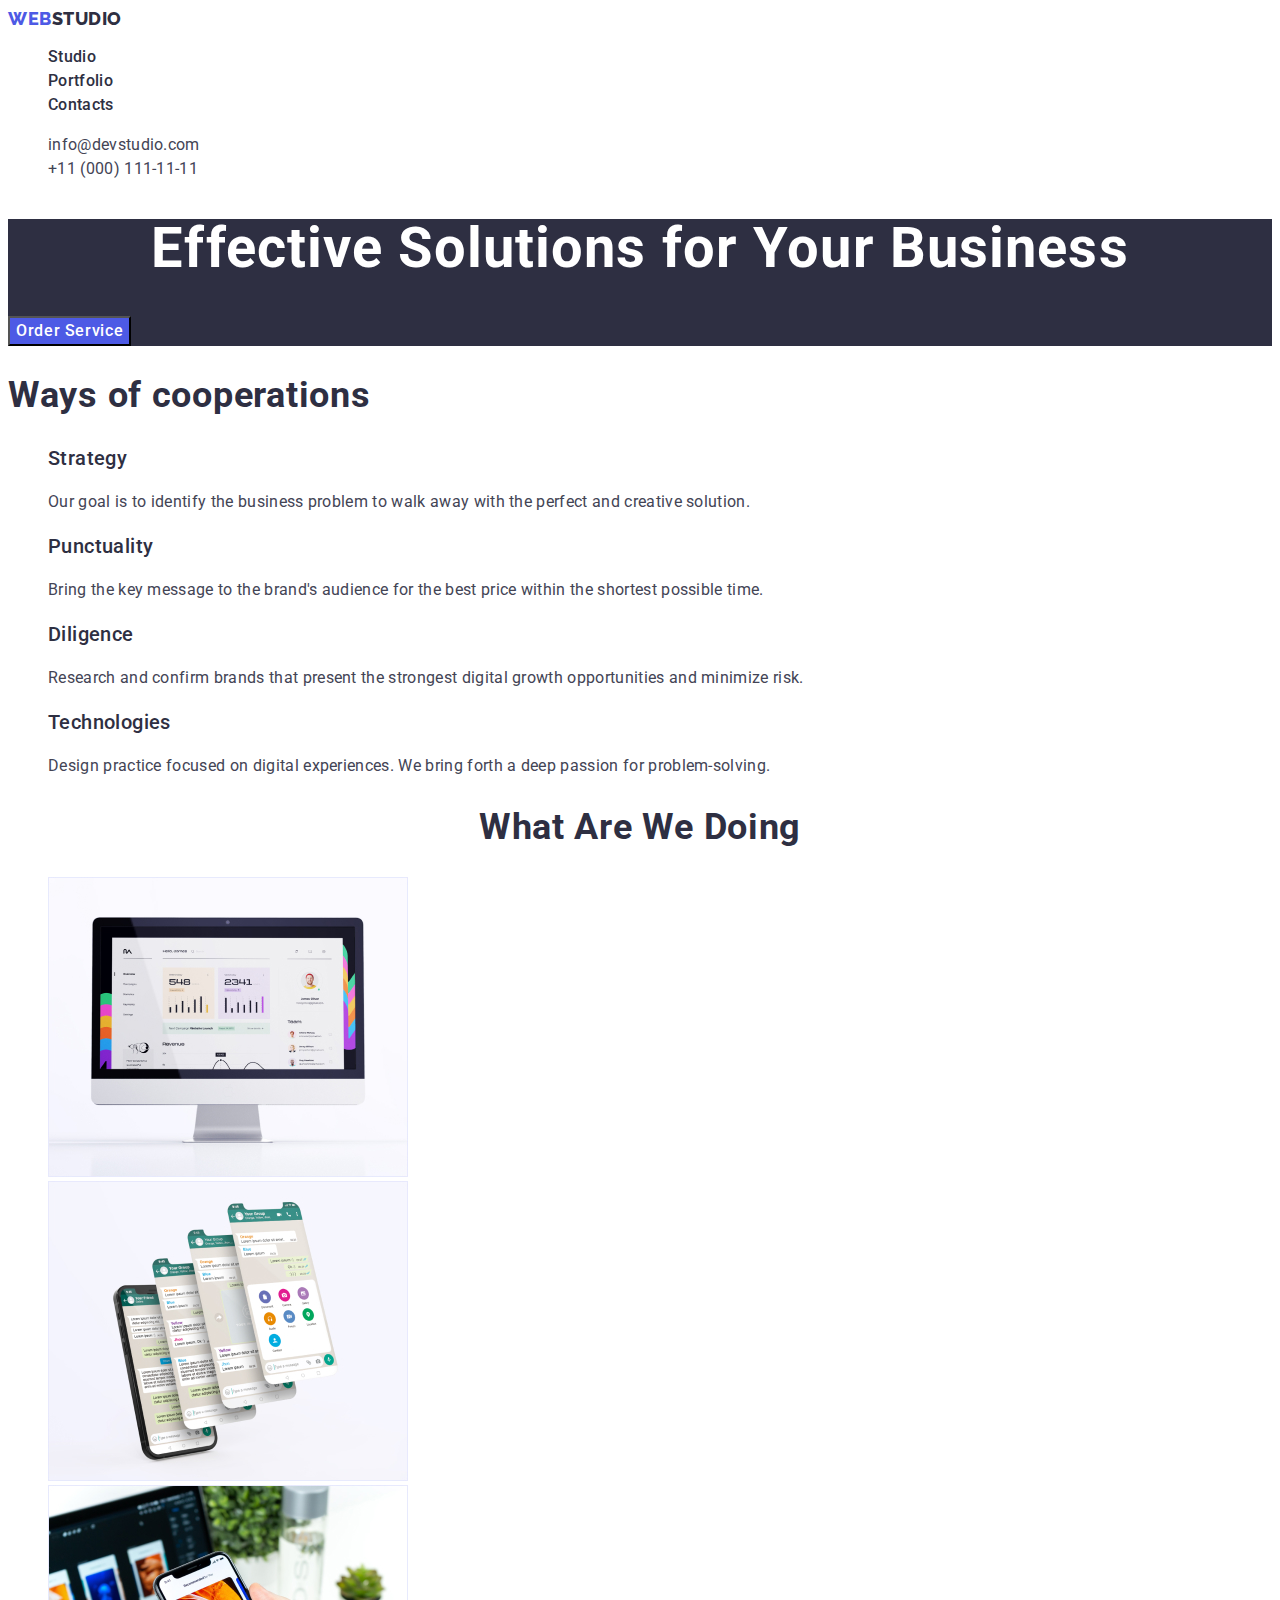
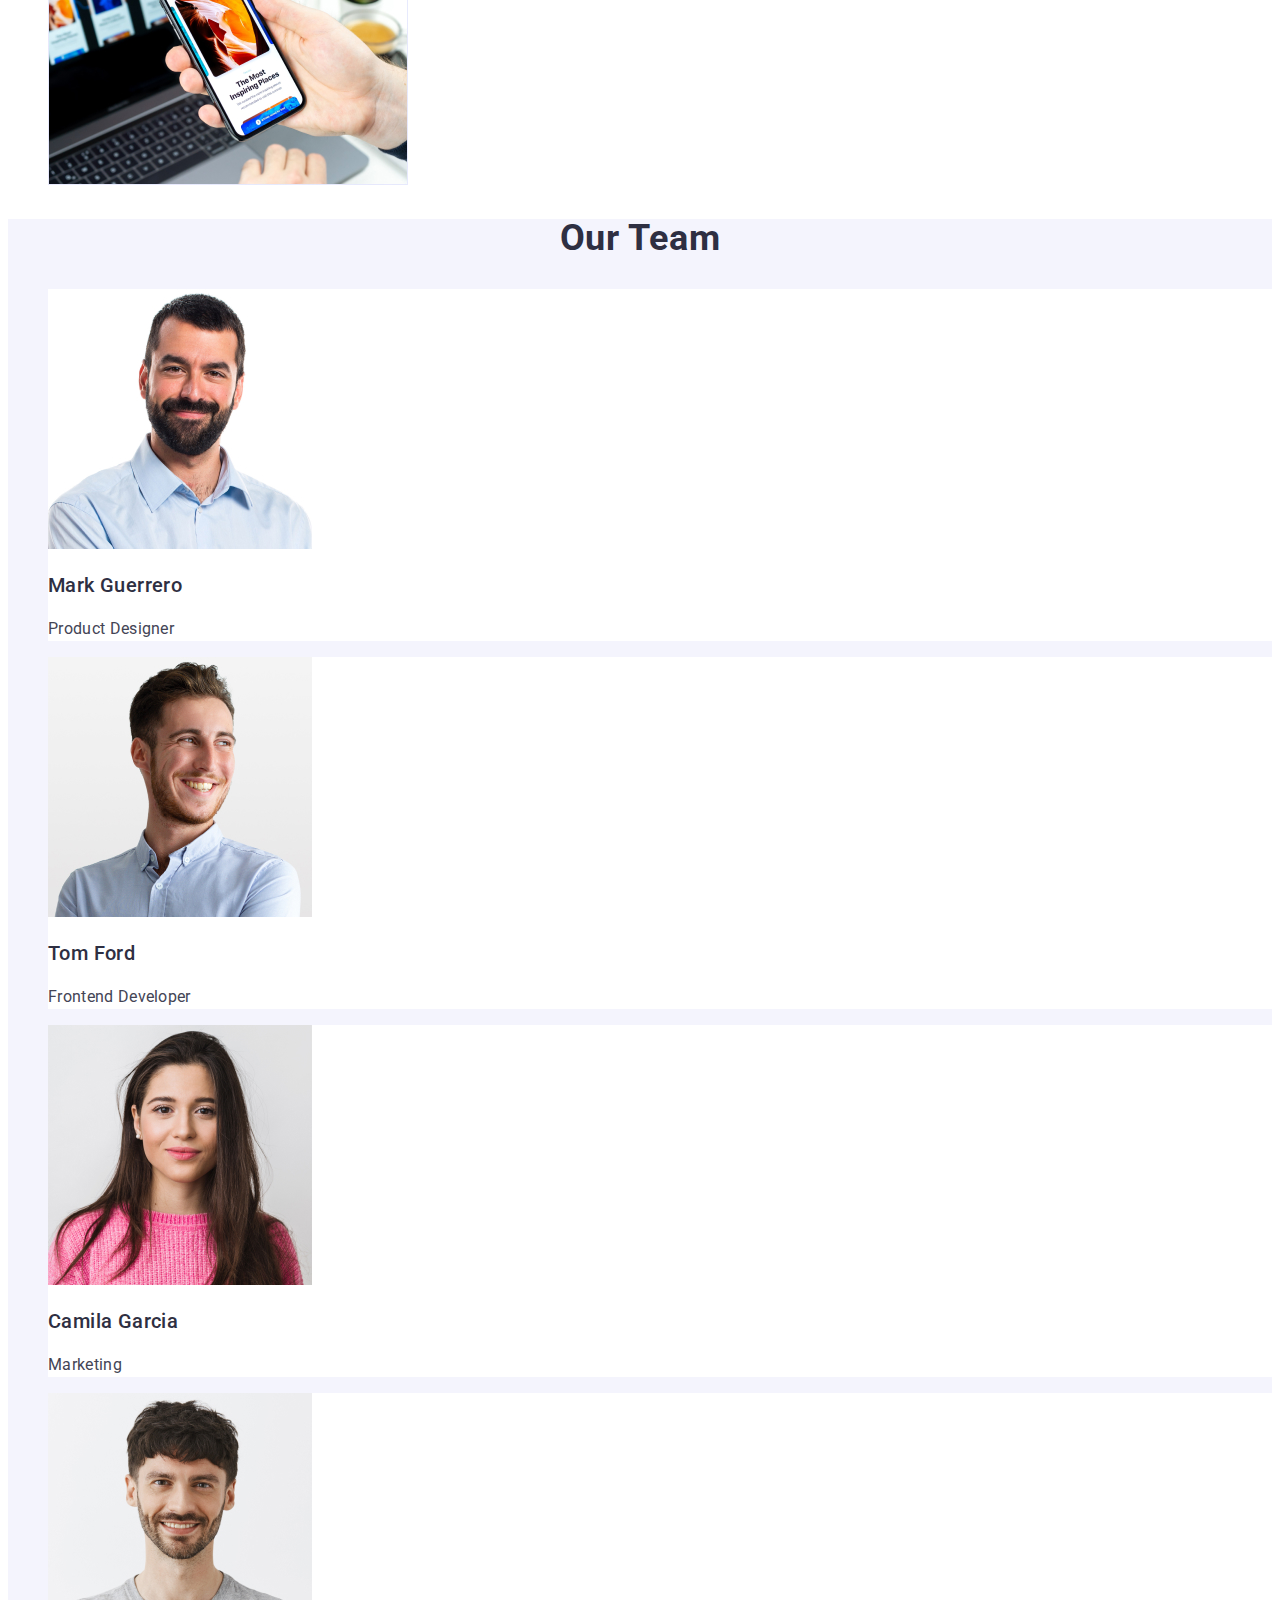
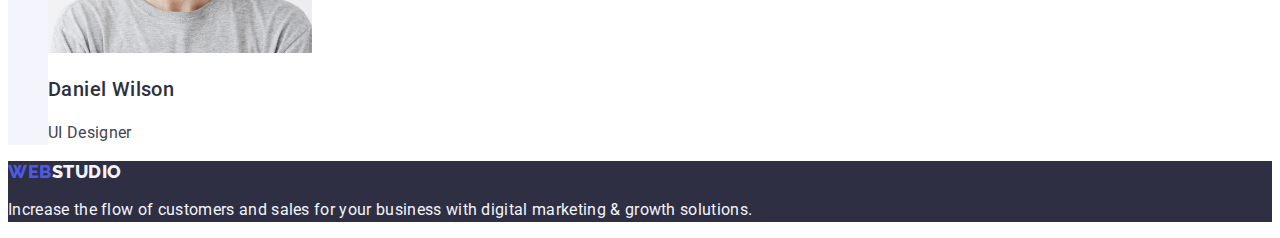
<file: index.html>
<!DOCTYPE html>
<html lang="en">
  <head>
    <meta charset="UTF-8" />
    <meta name="viewport" content="width=device-width, initial-scale=1.0" />

    <link rel="preconnect" href="https://fonts.googleapis.com" />
    <link rel="preconnect" href="https://fonts.gstatic.com" crossorigin />
    <link
      href="https://fonts.googleapis.com/css2?family=Raleway:wght@800&family=Roboto:wght@400;500;700;900&display=swap"
      rel="stylesheet"
    />
    <link rel="stylesheet" href="./css/style.css" />

    <title>WEBSTUDIO</title>
  </head>
  <body>
    <header>
      <nav>
        <!--Logo-->
        <a class="logo link" href="./index.html">
          Web<span class="logo-web">Studio</span></a
        >
        <!--Panel Navigation-->
        <ul class="navigation-panel list">
          <li><a class="nav-link link" href="./index.html">Studio</a></li>
          <li><a class="nav-link link" href="./portfolio.html">Portfolio</a></li>
          <li><a class="nav-link link" href="">Contacts</a></li>
        </ul>
      </nav>

      <address class="adress">
        <ul class="contact-information list">
          <li>
            <a class="contact-link link" href="mailto:info@devstudio.com"
              >info@devstudio.com</a
            >
          </li>
          <li>
            <a class="contact-link link" href="tel:+110001111111"
              >+11 (000) 111-11-11</a
            >
          </li>
        </ul>
      </address>
    </header>

    <main>
      <!--Baner-->
      <section class="banner">
        <h1 class="text-banner">Effective Solutions for Your Business</h1>
        <button type="button" class="order-service-button">
          Order Service
        </button>
      </section>
      <!--Преимущества-->
      <section class="advantages">
        <h2 class="advantages-header">Ways of cooperations</h2>
        <ul class="list-advantages list">
          <li>
            <h3 class="header-in-list">Strategy</h3>
            <p class="p-in-list">
              Our goal is to identify the business problem to walk away with the
              perfect and creative solution.
            </p>
          </li>
          <li>
            <h3 class="header-in-list">Punctuality</h3>
            <p class="p-in-list">
              Bring the key message to the brand's audience for the best price
              within the shortest possible time.
            </p>
          </li>
          <li>
            <h3 class="header-in-list">Diligence</h3>
            <p class="p-in-list">
              Research and confirm brands that present the strongest digital
              growth opportunities and minimize risk.
            </p>
          </li>
          <li>
            <h3 class="header-in-list">Technologies</h3>
            <p class="p-in-list">
              Design practice focused on digital experiences. We bring forth a
              deep passion for problem-solving.
            </p>
          </li>
        </ul>
      </section>
      <!--What are we doing-->
      <section>
        <h2 class="heade-what-are-we-doing">What are we doing</h2>
        <ul class="list-what-are-we-doing list">
          <li>
            <img
              src="./images/whatarewedoing/image1/laptop.jpg"
              alt="laptop"
              width="360"
              height="300"
            />
          </li>
          <li>
            <img
              src="./images/whatarewedoing/image2/telephone.jpg"
              alt="telephone"
              width="360"
              height="300"
            />
          </li>
          <li>
            <img
              src="./images/whatarewedoing/image3/Rectangle71.jpg"
              alt="laptop and telephone"
              width="360"
              height="300"
            />
          </li>
        </ul>
      </section>
      <!--Our Team-->
      <section class="our-team">
        <h2 class="header-our-team">Our Team</h2>
        <ul class="list-our-team list">
          <li class="li-our-team">
            <img
              src="./images/aboutus/image1/img.jpg"
              alt="Mark Guero"
              width="264"
              height="260"
            />
            <h3 class="people-name">Mark Guerrero</h3>
            <p class="people-position">Product Designer</p>
          </li>
          <li class="li-our-team">
            <img
              src="./images/aboutus/image2/img2.jpg"
              alt="Tom Ford"
              width="264"
              height="260"
            />
            <h3 class="people-name">Tom Ford</h3>
            <p class="people-position">Frontend Developer</p>
          </li>

          <li class="li-our-team">
            <img
              src="./images/aboutus/image3/img3.jpg"
              alt="Camila Garcia"
              width="264"
              height="260"
            />
            <h3 class="people-name">Camila Garcia</h3>
            <p class="people-position">Marketing</p>
          </li>

          <li class="li-our-team">
            <img
              src="./images/aboutus/image4/img4.jpg"
              alt="Daniel Wilson"
              width="264"
              height="260"
            />
            <h3 class="people-name">Daniel Wilson</h3>
            <p class="people-position">UI Designer</p>
          </li>
        </ul>
      </section>
    </main>

    <footer class="footer">
      <a class="logo link" href="./index.html">
        Web<span class="logo-web-footer">Studio</span></a
      >
      <p class="footer-p">
        Increase the flow of customers and sales for your business with digital
        marketing & growth solutions.
      </p>
    </footer>
  </body>
</html>
</file>
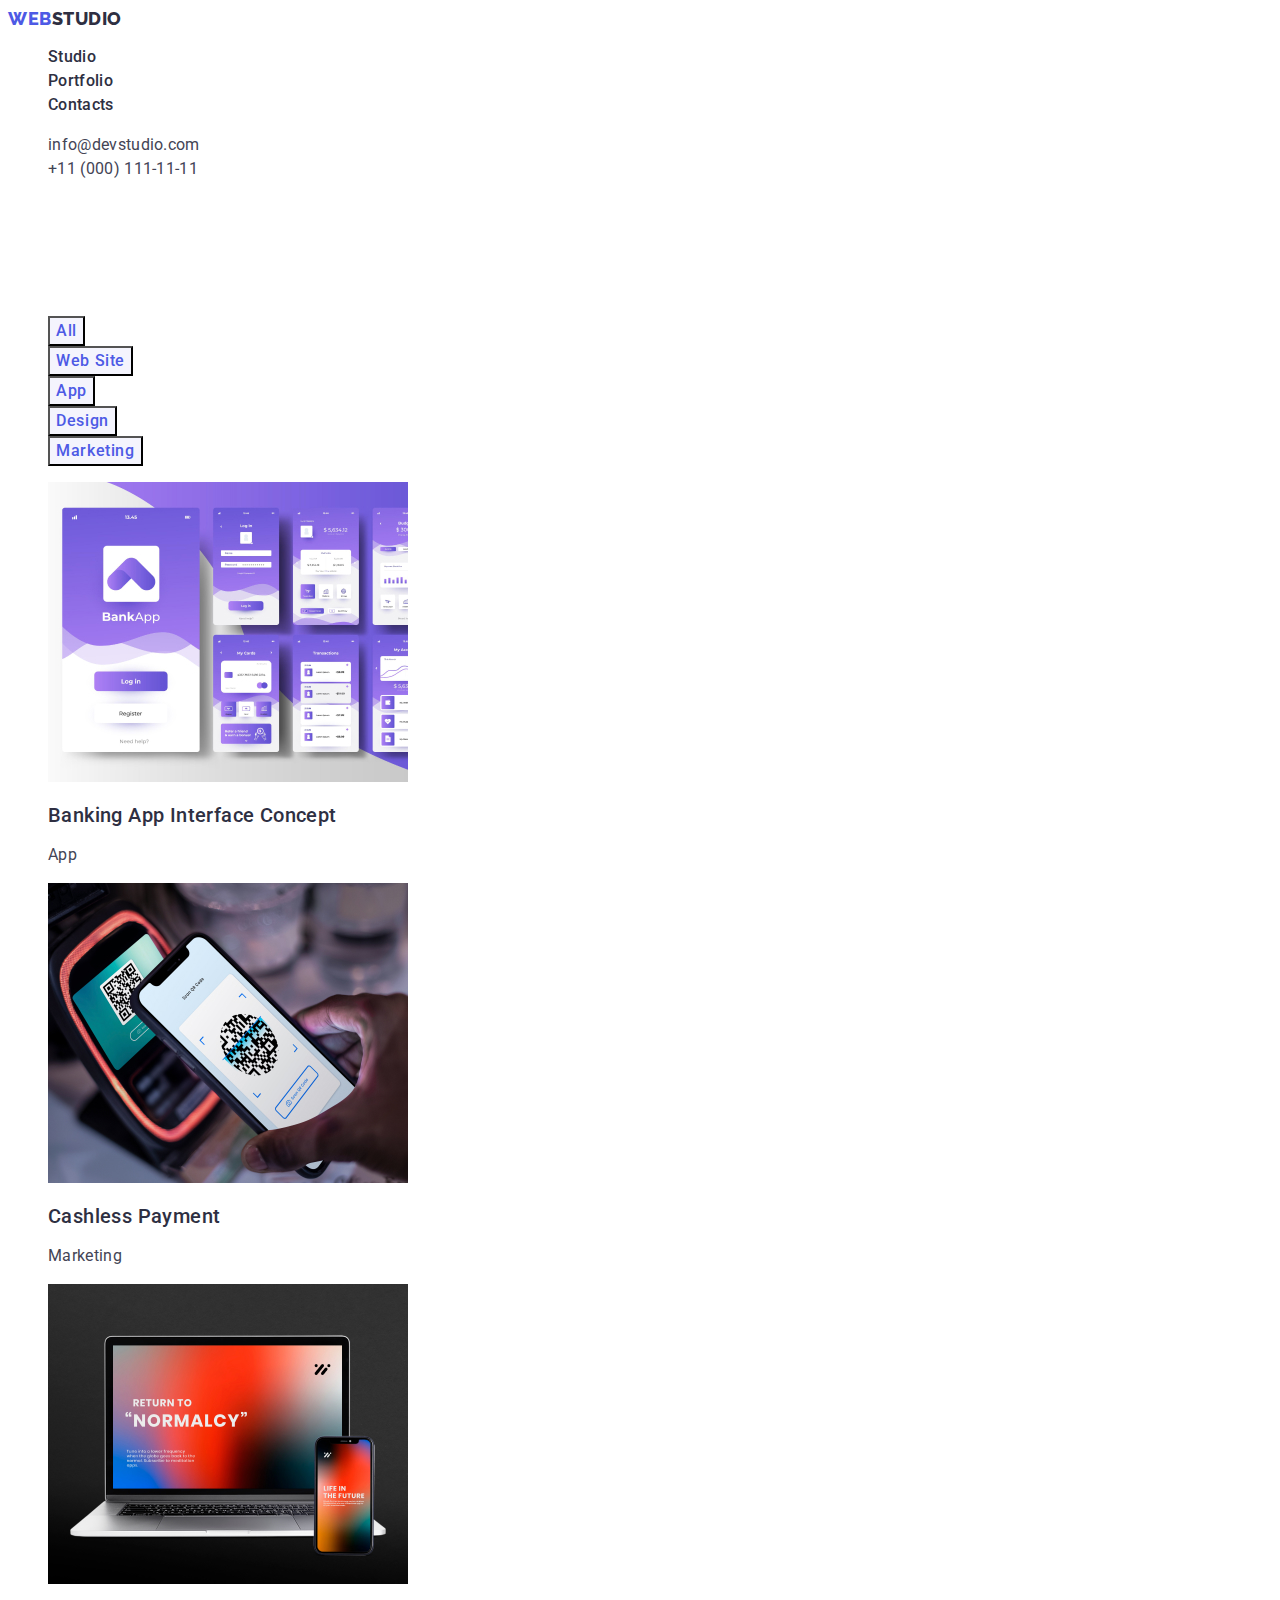
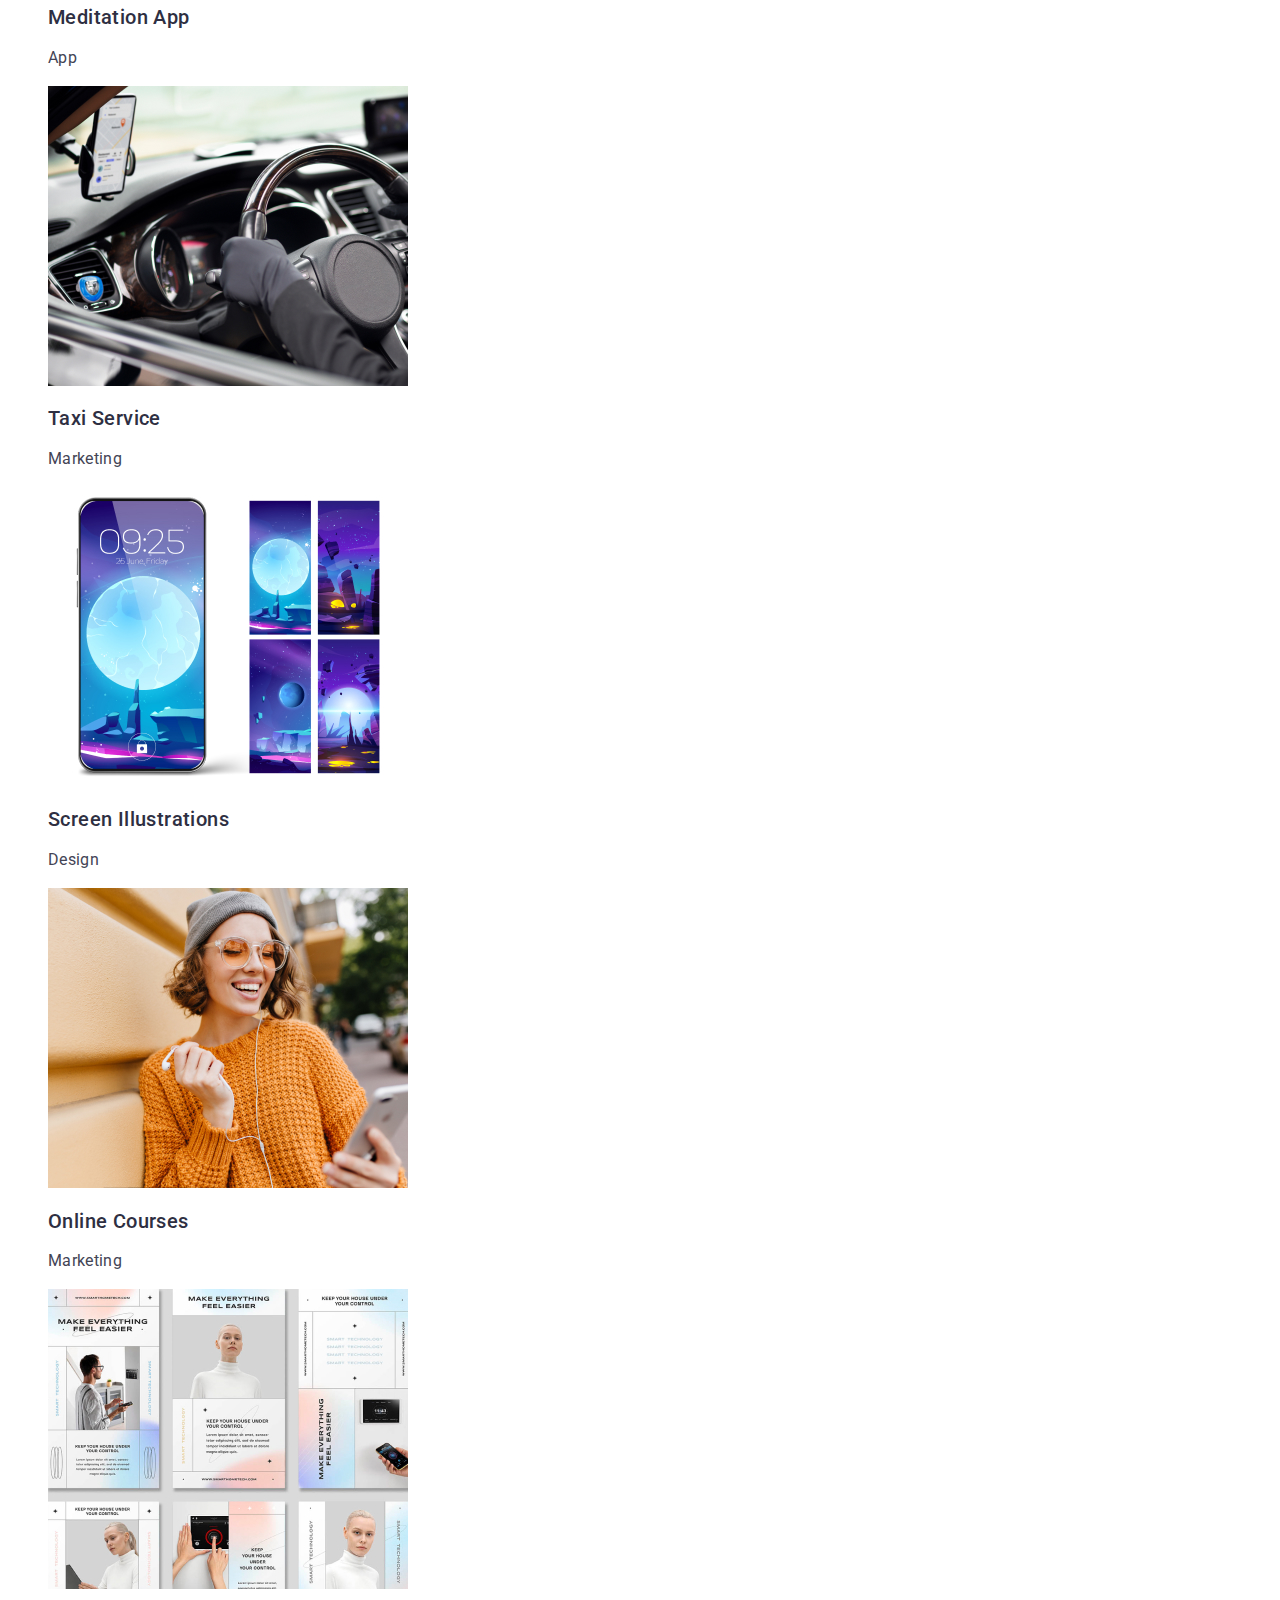
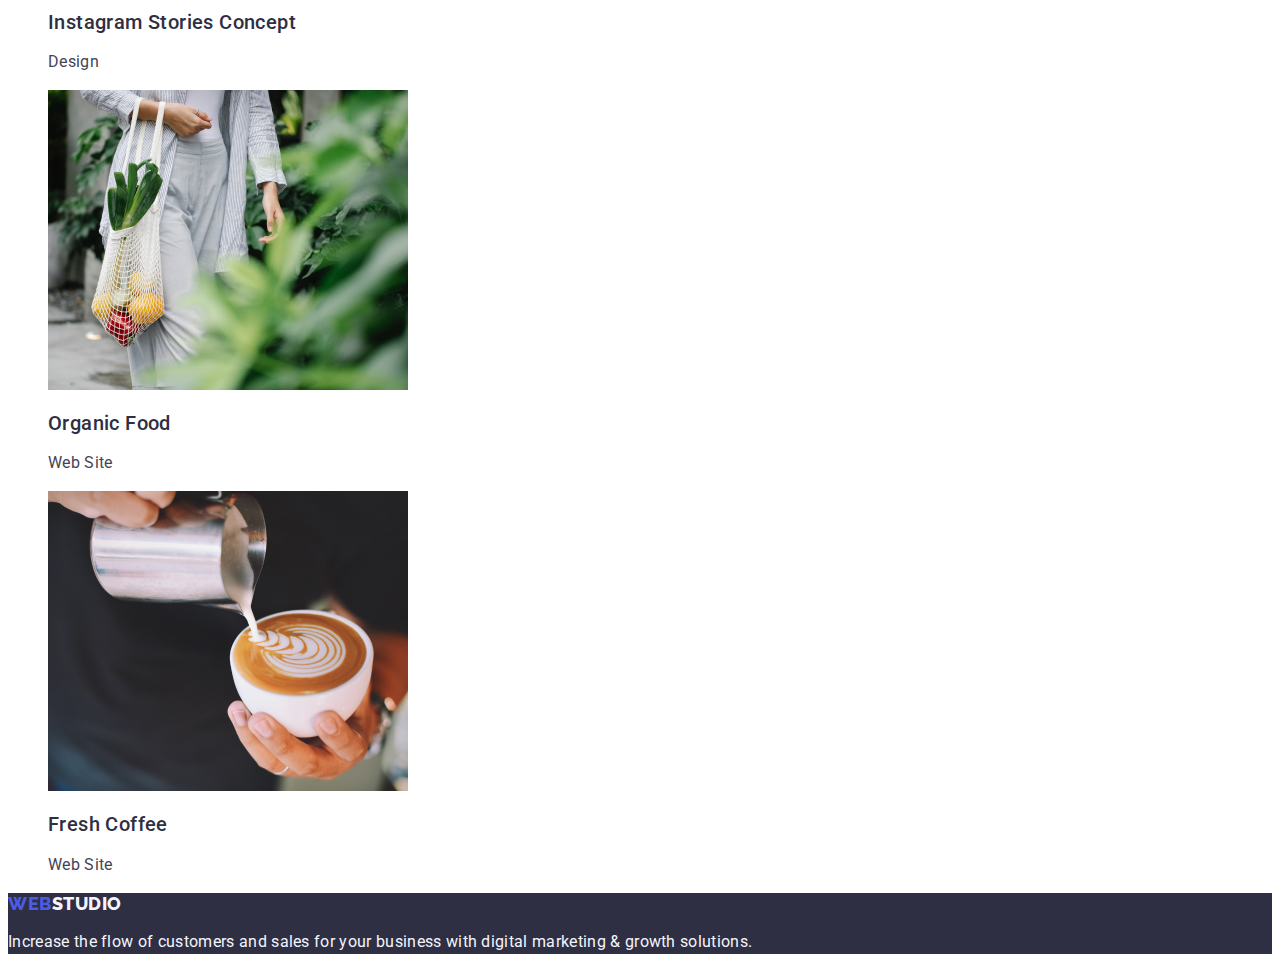
<file: portfolio.html>
<!DOCTYPE html>
<html lang="en">
  <head>
    <meta charset="UTF-8" />
    <meta name="viewport" content="width=device-width, initial-scale=1.0" />

    <link rel="preconnect" href="https://fonts.googleapis.com" />
    <link rel="preconnect" href="https://fonts.gstatic.com" crossorigin />
    <link
      href="https://fonts.googleapis.com/css2?family=Raleway:wght@800&family=Roboto:wght@400;500;700;900&display=swap"
      rel="stylesheet"
    />
    <link rel="stylesheet" href="./css/style.css" />

    <title>Document</title>
  </head>
  <body>
    <header>
      <nav>
        <!--Logo-->
        <a class="logo link" href="./index.html">
          Web<span class="logo-web">Studio</span></a
        >
        <!--Panel Navigation-->
        <ul class="navigation-panel list">
          <li><a class="nav-link link" href="./index.html">Studio</a></li>
          <li>
            <a class="nav-link link" href="./portfolio.html">Portfolio</a>
          </li>
          <li><a class="nav-link link" href="">Contacts</a></li>
        </ul>
      </nav>

      <address class="adress">
        <ul class="contact-information list">
          <li>
            <a class="contact-link link" href="mailto:info@devstudio.com"
              >info@devstudio.com</a
            >
          </li>
          <li>
            <a class="contact-link link" href="tel:+110001111111"
              >+11 (000) 111-11-11</a
            >
          </li>
        </ul>
      </address>
    </header>
    <main>
      <!--Filter Main-->
      <section>
        <h1 class="header-portfolio">Filters</h1>
        <ul class="filters-portfolio list">
          <li><button type="button" class="button-filters">All</button></li>
          <li>
            <button type="button" class="button-filters">Web Site</button>
          </li>
          <li><button type="button" class="button-filters">App</button></li>
          <li><button type="button" class="button-filters">Design</button></li>
          <li>
            <button type="button" class="button-filters">Marketing</button>
          </li>
        </ul>
        <!--Illustrations-->
        <ul class="menu-portfolio list">
          <li>
            <a class="link-illustration link" href="">
              <img
                src="./images/portfoliopage/img1.jpg"
                alt="Banking App"
                width="360"
                height="300"
              />
              <h2 class="head-illustration">Banking App Interface Concept</h2>
              <p class="text-illustration">App</p>
            </a>
          </li>
          <li>
            <a class="link-illustration link" href="">
              <img
                src="./images/portfoliopage/img2.jpg"
                alt="Cart Payment"
                width="360"
                height="300"
              />
              <h2 class="head-illustration">Cashless Payment</h2>
              <p class="text-illustration">Marketing</p>
            </a>
          </li>
          <li>
            <a class="link-illustration link" href="">
              <img
                src="./images/portfoliopage/img3.jpg"
                alt="Mediation App"
                width="360"
                height="300"
              />
              <h2 class="head-illustration">Meditation App</h2>
              <p class="text-illustration">App</p>
            </a>
          </li>
          <li>
            <a class="link-illustration link" href="">
              <img
                src="./images/portfoliopage/img4.jpg"
                alt="Taxi Service"
                width="360"
                height="300"
              />
              <h2 class="head-illustration">Taxi Service</h2>
              <p class="text-illustration">Marketing</p>
            </a>
          </li>
          <li>
            <a class="link-illustration link" href="">
              <img
                src="./images/portfoliopage/img5.jpg"
                alt="Screen Illustrations"
                width="360"
                height="300"
              />
              <h2 class="head-illustration">Screen Illustrations</h2>
              <p class="text-illustration">Design</p>
            </a>
          </li>
          <li>
            <a class="link-illustration link" href="">
              <img
                src="./images/portfoliopage/img6.jpg"
                alt="Online Courses"
                width="360"
                height="300"
              />
              <h2 class="head-illustration">Online Courses</h2>
              <p class="text-illustration">Marketing</p>
            </a>
          </li>
          <li>
            <a class="link-illustration link" href="">
              <img
                src="./images/portfoliopage/img7.jpg"
                alt="Instagram Stories Concept"
                width="360"
                height="300"
              />
              <h2 class="head-illustration">Instagram Stories Concept</h2>
              <p class="text-illustration">Design</p>
            </a>
          </li>
          <li>
            <a class="link-illustration link" href="">
              <img
                src="./images/portfoliopage/img8.jpg"
                alt="Organic Food"
                width="360"
                height="300"
              />
              <h2 class="head-illustration">Organic Food</h2>
              <p class="text-illustration">Web Site</p>
            </a>
          </li>
          <li>
            <a class="link-illustration link" href="">
              <img
                src="./images/portfoliopage/img9.jpg"
                alt="Fresh Coffee"
                width="360"
                height="300"
              />
              <h2 class="head-illustration">Fresh Coffee</h2>
              <p class="text-illustration">Web Site</p>
            </a>
          </li>
        </ul>
      </section>
    </main>
    <footer class="footer">
      <a class="logo link" href="./index.html">
        Web<span class="logo-web-footer">Studio</span></a
      >
      <p class="footer-p">
        Increase the flow of customers and sales for your business with digital
        marketing & growth solutions.
      </p>
    </footer>
  </body>
</html>
</file>
<file: css/style.css>
body {
  background: white;
  font-family: "Roboto", sans-serif;
  color: var(--body-text);
}

ul {
  list-style: none;
}

a {
  text-decoration: none;
}

:root {
  --logo-brand: #4d5ae5;
}

:root {
  --text-color: #2e2f42;
}

:root {
  --body-text: #434455;
}

:root {
  --helper-text: #8e8f99;
}

:root {
  --light-backgroung: #f4f4fd;
}

.logo {
  color: var(--logo-brand);
  font-family: "Raleway", sans-serif;
  font-size: 18px;
  font-style: normal;
  font-weight: 800;
  line-height: 1.17;
  letter-spacing: 0.54px;
  text-transform: uppercase;
}

.link {
  text-decoration: none;
}

.logo-web {
  color: var(--text-color);
  font-family: "Raleway", sans-serif;
  font-size: 18px;
  font-style: normal;
  font-weight: 800;
  line-height: 1.17;
  letter-spacing: 0.54px;
  text-transform: uppercase;
}

.nav-link {
  color: var(--text-color);
  font-family: Roboto;
  font-size: 16px;
  font-style: normal;
  font-weight: 500;
  line-height: 1.5;
  letter-spacing: 0.32px;
}

.nav-link:hover {
  color: #404bbf;
}

.nav-link:focus {
  color: #404bbf;
}

.adress {
  font-style: normal;
}

.contact-link {
  color: var(--body-text);
  font-family: Roboto;
  font-size: 16px;
  font-style: normal;
  font-weight: 400;
  line-height: 1.5;
  letter-spacing: 0.32px;
}

.contact-link:hover {
  color: #404bbf;
}

.contact-link:focus {
  color: #404bbf;
}

.banner {
  background: #2e2f42;
}

.text-banner {
  color: #fff;
  text-align: center;
  font-family: Roboto;
  font-size: 56px;
  font-style: normal;
  font-weight: 700;
  line-height: 1.07;
  letter-spacing: 1.12px;
}

.order-service-button {
  color: #fff;
  background-color: #4d5ae5;
  font-family: "Roboto", sans-serif;
  font-size: 16px;
  font-style: normal;
  font-weight: 500;
  line-height: 1.5;
  letter-spacing: 0.64px;
  cursor: pointer;
}

.order-service-button:hover {
  background-color: #404bbf;
}

.order-service-button:focus {
  background-color: #404bbf;
}

.advantages-header {
  color: var(--text-color);
  font-family: Roboto;
  font-size: 36px;
  font-style: normal;
  line-height: 1.11;
  letter-spacing: 0.72px;
}

.header-in-list {
  color: var(--text-color);
  font-family: Roboto;
  font-size: 20px;
  font-style: normal;
  font-weight: 500;
  line-height: 1.2;
  letter-spacing: 0.4px;
}

.p-in-list {
  color: var(--body-text);
  font-family: Roboto;
  font-size: 16px;
  font-style: normal;
  font-weight: 400;
  line-height: 1.5;
  letter-spacing: 0.32px;
}

.heade-what-are-we-doing {
  color: var(--text-color);
  font-family: Roboto;
  font-size: 36px;
  font-style: normal;
  line-height: 1.11;
  letter-spacing: 0.72px;
  text-align: center;
  text-transform: capitalize;
}

.our-team {
  background: var(--light-backgroung);
}

.header-our-team {
  color: var(--text-color);
  text-align: center;
  font-family: Roboto;
  font-size: 36px;
  font-style: normal;
  font-weight: 700;
  line-height: 1.11;
  letter-spacing: 0.72px;
  text-transform: capitalize;
}

.li-our-team {
  background-color: white;
}

.people-name {
  color: var(--text-color);
  font-family: Roboto;
  font-size: 20px;
  font-style: normal;
  font-weight: 500;
  line-height: 1.2;
  letter-spacing: 0.4px;
}

.people-position {
  color: var(--body-text);
  font-family: Roboto;
  font-size: 16px;
  font-style: normal;
  line-height: 1.5;
  letter-spacing: 0.32px;
}

.footer {
  background: #2e2f42;
}

.footer {
  background: var(--text-color);
}

/* CSS Portfolio */
.header-portfolio {
  color: #fff;
  text-align: center;
  font-family: Roboto;
  font-size: 56px;
  font-style: normal;
  font-weight: 700;
  line-height: 1.07;
  letter-spacing: 1.12px;
}

.button-filters {
  color: var(--logo-brand);
  background-color: var(--light-backgroung);
  text-align: center;
  font-family: "Roboto", sans-serif;
  font-size: 16px;
  font-style: normal;
  font-weight: 500;
  line-height: 1.5;
  letter-spacing: 0.64px;
  cursor: pointer;
}
.button-filters:hover {
  color: white;
  background-color: #404bbf;
}

.button-filters:focus {
  color: white;
  background-color: #404bbf;
}

.head-illustration {
  color: var(--text-color);
  font-family: Roboto;
  font-size: 20px;
  font-style: normal;
  font-weight: 500;
  line-height: 1.2;
  letter-spacing: 0.4px;
}

.text-illustration {
  color: var(--body-text);
  font-family: Roboto;
  font-size: 16px;
  font-style: normal;
  line-height: 1.5;
  letter-spacing: 0.32px;
}

.logo-web-footer {
  color: #f4f4fd;
  font-family: "Raleway", sans-serif;
  font-size: 18px;
  font-style: normal;
  font-weight: 800;
  line-height: 1.17;
  letter-spacing: 0.54px;
  text-transform: uppercase;
}

.footer-p {
  color: var(--light-backgroung);
  font-family: Roboto;
  font-size: 16px;
  font-style: normal;
  line-height: 1.5;
  letter-spacing: 0.32px;
}
</file>
